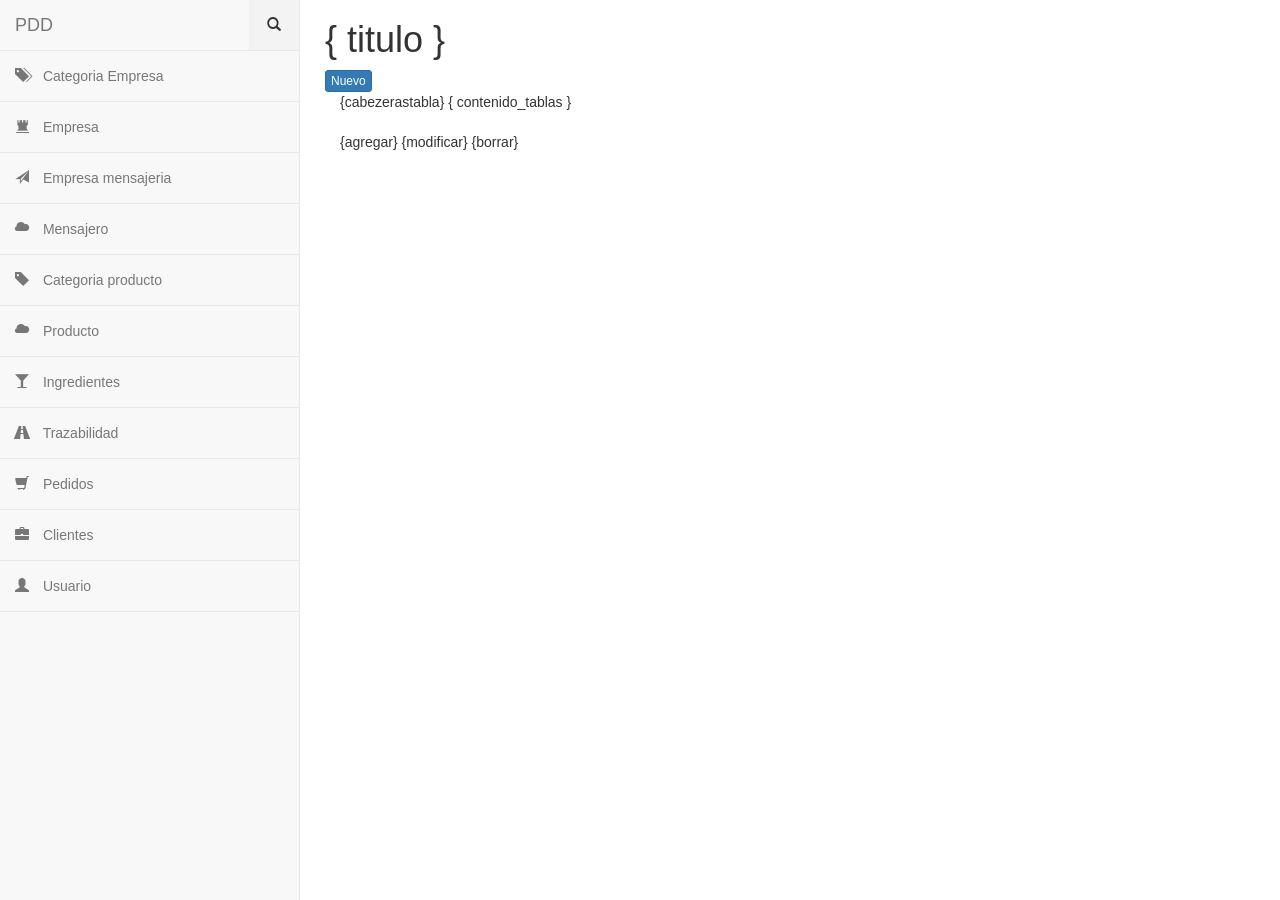
<file: public/index.html>
<!DOCTYPE html>
<html lang="es">
  <head>
    <meta charset="utf-8">
    <meta http-equiv="X-UA-Compatible" content="IE=edge">
    <meta name="viewport" content="width=device-width, initial-scale=1">
    <title>Sevicio de Pedidos Valledupar</title>

    <!-- Bootstrap -->
    <link href="css/bootstrap.min.css" rel="stylesheet">
    <link href="css/estilo.css" rel="stylesheet">

    <!-- HTML5 shim and Respond.js for IE8 support of HTML5 elements and media queries -->
    <!-- WARNING: Respond.js doesn't work if you view the page via file:// -->
    <!--[if lt IE 9]>
      <script src="https://oss.maxcdn.com/html5shiv/3.7.2/html5shiv.min.js"></script>
      <script src="https://oss.maxcdn.com/respond/1.4.2/respond.min.js"></script>
    <![endif]-->
  </head>
  <body>
    <div class="row">
    <!-- uncomment code for absolute positioning tweek see top comment in css -->
    <!-- <div class="absolute-wrapper"> </div> -->
    <!-- Menu -->
    <div class="side-menu">
    
    <nav class="navbar navbar-default" role="navigation">
    <!-- Brand and toggle get grouped for better mobile display -->
    <div class="navbar-header">
        <div class="brand-wrapper">
            <!-- Hamburger -->
            <button type="button" class="navbar-toggle">
                <span class="sr-only">Toggle navigation</span>
                <span class="icon-bar"></span>
                <span class="icon-bar"></span>
                <span class="icon-bar"></span>
            </button>

            <!-- Brand -->
            <div class="brand-name-wrapper">
                <a class="navbar-brand" href="#">
                    PDD
                </a>
            </div>

            <!-- Search -->
            <a data-toggle="collapse" href="#search" class="btn btn-default" id="search-trigger">
                <span class="glyphicon glyphicon-search"></span>
            </a>

            <!-- Search body -->
            <div id="search" class="panel-collapse collapse">
                <div class="panel-body">
                    <form class="navbar-form" role="search">
                        <div class="form-group">
                            <input type="text" class="form-control" placeholder="Search">
                        </div>
                        <button type="submit" class="btn btn-default "><span class="glyphicon glyphicon-ok"></span></button>
                    </form>
                </div>
            </div>
        </div>

    </div>

    <!-- Main Menu -->
    <div class="side-menu-container">
        <ul class="nav navbar-nav">

            <li><a href="/Pedidos/categoriaempresa/"><span class="glyphicon glyphicon-tags"></span> Categoria Empresa </a></li>
            <li><a href="/Pedidos/empresa/"><span class="glyphicon glyphicon-tower"></span> Empresa </a></li>
            <li><a href="/Pedidos/empresamensajeria/"><span class="glyphicon glyphicon-send"></span> Empresa mensajeria </a></li> 
            <li><a href="/Pedidos/mensajeros/"><span class="glyphicon glyphicon-cloud"></span> Mensajero </a></li> 
            <li><a href="/Pedidos/categoriaproducto/"><span class="glyphicon glyphicon-tag"></span> Categoria producto </a></li> 
            <li><a href="/Pedidos/productos/"><span class="glyphicon glyphicon-cloud"></span> Producto </a></li> 
            <li><a href="/Pedidos/ingredientes/"><span class="glyphicon glyphicon-glass"></span> Ingredientes </a></li>
            <li><a href="/Pedidos/trazabilidad/"><span class="glyphicon glyphicon-road"></span> Trazabilidad </a></li> 
            <li><a href="/Pedidos/pedidos/"><span class="glyphicon glyphicon-shopping-cart"></span> Pedidos</a></li>               
			      <li><a href="/Pedidos/clientes/"><span class="glyphicon glyphicon-briefcase"></span> Clientes</a></li>
            <li><a href="/Pedidos/usuarios/"><span class="glyphicon glyphicon-user"></span> Usuario</a></li>

        </ul>
    </div><!-- /.navbar-collapse -->
</nav>
    
    </div>

    <!-- Main Content -->
    <div class="container-fluid">
        <div class="side-body">
           <h1> { titulo } </h1>
           <button class="btn btn-primary btn-xs" data-title="Create" data-toggle="modal" data-target="#create" >Nuevo</button>
	<div class="row">
		
        
        <div class="col-md-12">
        
        <div class="table-responsive">                
              <table id="mytable" class="table table-bordred table-striped">
                   
                   <thead>
                   {cabezerastabla}
                   </thead>
    <tbody>   
   { contenido_tablas }
    
    </tbody>
        
</table>

 <!-- <div class="clearfix"></div>
<ul class="pagination pull-right">
  <li class="disabled"><a href="#"><span class="glyphicon glyphicon-chevron-left"></span></a></li>
  <li class="active"><a href="#">1</a></li>
  <li><a href="#">2</a></li>
  <li><a href="#">3</a></li>
  <li><a href="#">4</a></li>
  <li><a href="#">5</a></li>
  <li><a href="#"><span class="glyphicon glyphicon-chevron-right"></span></a></li>
</ul>
                
            </div>
            
        </div>
	</div>  -->
  {agregar}
  {modificar}
  {borrar}



    
    
    
   
   
        </div>
    </div>
</div>

    <!-- jQuery (necessary for Bootstrap's JavaScript plugins) -->
    <script src="https://ajax.googleapis.com/ajax/libs/jquery/1.11.1/jquery.min.js"></script>
    <!-- Include all compiled plugins (below), or include individual files as needed -->
    <script src="js/bootstrap.min.js"></script>
  </body>
</html>
</file>
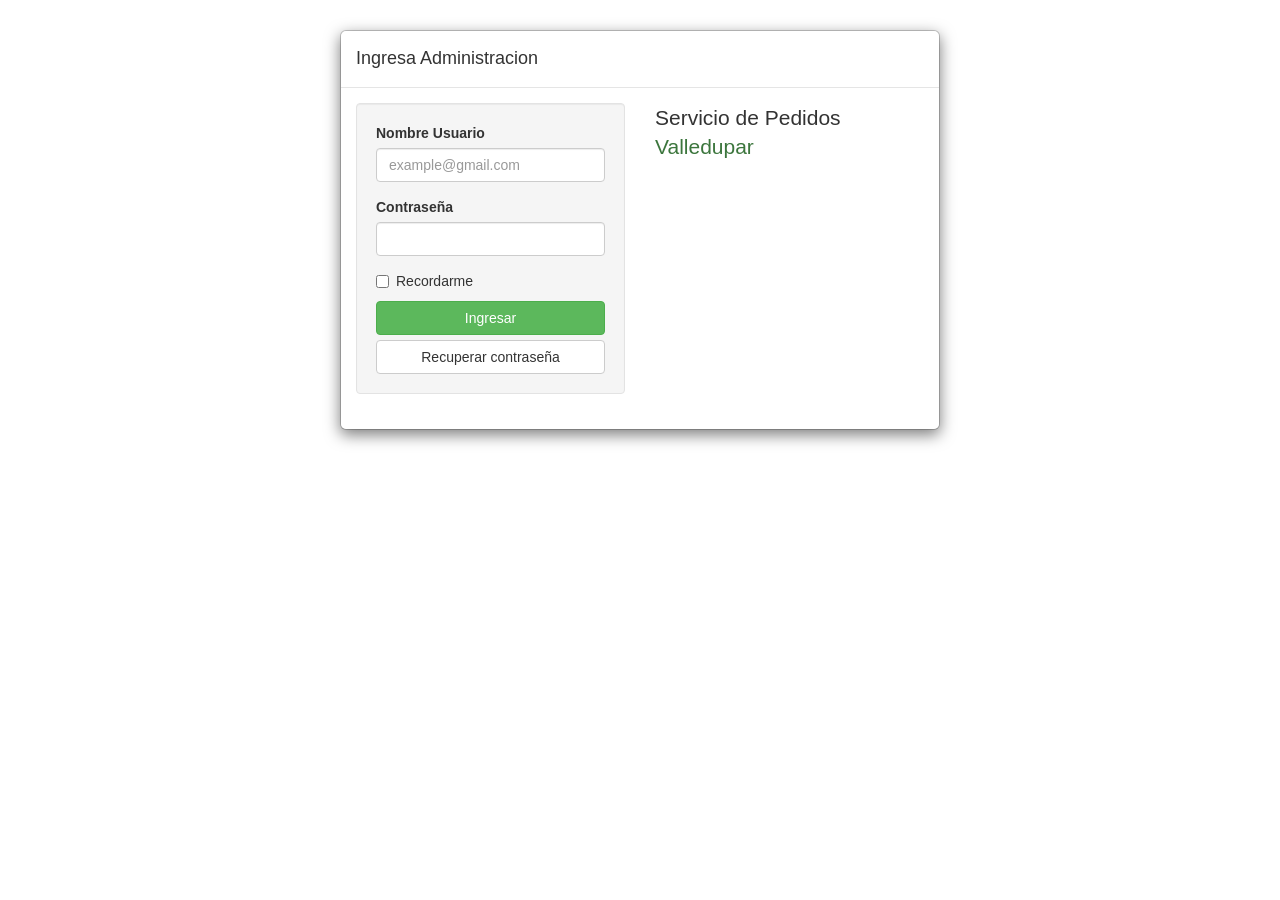
<file: public/login.html>
<!DOCTYPE html>
<html lang="es">
  <head>
    <meta charset="utf-8">
    <meta http-equiv="X-UA-Compatible" content="IE=edge">
    <meta name="viewport" content="width=device-width, initial-scale=1">
    <title>Sevicio de Pedidos Valledupar</title>

    <!-- Bootstrap -->
    <link href="css/bootstrap.min.css" rel="stylesheet">

    <!-- HTML5 shim and Respond.js for IE8 support of HTML5 elements and media queries -->
    <!-- WARNING: Respond.js doesn't work if you view the page via file:// -->
    <!--[if lt IE 9]>
      <script src="https://oss.maxcdn.com/html5shiv/3.7.2/html5shiv.min.js"></script>
      <script src="https://oss.maxcdn.com/respond/1.4.2/respond.min.js"></script>
    <![endif]-->
  </head>
  <body>
    <div id="login-overlay" class="modal-dialog">
      <div class="modal-content">
          <div class="modal-header">
              <h4 class="modal-title" id="myModalLabel">Ingresa Administracion</h4>
          </div>
          <div class="modal-body">
              <div class="row">
                  <div class="col-xs-6">
                      <div class="well">
                          <form id="loginForm" method="POST" action="/login/" novalidate="novalidate">
                              <div class="form-group">
                                  <label for="username" class="control-label">Nombre Usuario</label>
                                  <input type="text" class="form-control" id="username" name="username" value="" required="" title="porfavor ingrese nombre de usuario" placeholder="example@gmail.com">
                                  <span class="help-block"></span>
                              </div>
                              <div class="form-group">
                                  <label for="password" class="control-label">Contraseña</label>
                                  <input type="password" class="form-control" id="password" name="password" value="" required="" title="porfavor ingrese contraseña">
                                  <span class="help-block"></span>
                              </div>
                              <div id="loginErrorMsg" class="alert alert-error hide">Wrong username og password</div>
                              <div class="checkbox">
                                  <label>
                                      <input type="checkbox" name="remember" id="remember"> Recordarme
                                  </label>
                                  
                              </div>
                              <button type="submit" class="btn btn-success btn-block">Ingresar</button>
                              <a href="/forgot/" class="btn btn-default btn-block">Recuperar contraseña</a>
                          </form>
                      </div>
                  </div>
                  <div class="col-xs-6">
                      <p class="lead">Servicio de Pedidos <span class="text-success">Valledupar</span></p>
                  </div>
              </div>
          </div>
      </div>
  </div>

    <!-- jQuery (necessary for Bootstrap's JavaScript plugins) -->
    <script src="https://ajax.googleapis.com/ajax/libs/jquery/1.11.1/jquery.min.js"></script>
    <!-- Include all compiled plugins (below), or include individual files as needed -->
    <script src="js/bootstrap.min.js"></script>
  </body>
</html>
</file>
<file: public/css/estilo.css>
:focus {
  outline: none;
}
.row {
  margin-right: 0;
  margin-left: 0;
}
/* 
    Sometimes the sub menus get too large for the page and prevent the menu from scrolling, limiting functionality
    A quick fix is to change .side-menu to 

    -> position:absolute
    
    and uncomment the code below.
    You also need to uncomment 
    
    -> <div class="absolute-wrapper"> </div> in the html file

    you also need to tweek the animation. Just uncomment the code in that section
    --------------------------------------------------------------------------------------------------------------------
    If you want to make it really neat i suggest you look into an alternative like http://areaaperta.com/nicescroll/
    This will allow the menu to say fixed on body scoll and scoll on the side bar if it get to large
*/
/*.absolute-wrapper{
    position: fixed;
    width: 300px;
    height: 100%;
    background-color: #f8f8f8;
    border-right: 1px solid #e7e7e7;
}*/

.side-menu {
  position: fixed;
  width: 300px;
  height: 100%;
  background-color: #f8f8f8;
  border-right: 1px solid #e7e7e7;
}
.side-menu .navbar {
  border: none;
}
.side-menu .navbar-header {
  width: 100%;
  border-bottom: 1px solid #e7e7e7;
}
.side-menu .navbar-nav .active a {
  background-color: transparent;
  margin-right: -1px;
  border-right: 5px solid #e7e7e7;
}
.side-menu .navbar-nav li {
  display: block;
  width: 100%;
  border-bottom: 1px solid #e7e7e7;
}
.side-menu .navbar-nav li a {
  padding: 15px;
}
.side-menu .navbar-nav li a .glyphicon {
  padding-right: 10px;
}
.side-menu #dropdown {
  border: 0;
  margin-bottom: 0;
  border-radius: 0;
  background-color: transparent;
  box-shadow: none;
}
.side-menu #dropdown .caret {
  float: right;
  margin: 9px 5px 0;
}
.side-menu #dropdown .indicator {
  float: right;
}
.side-menu #dropdown > a {
  border-bottom: 1px solid #e7e7e7;
}
.side-menu #dropdown .panel-body {
  padding: 0;
  background-color: #f3f3f3;
}
.side-menu #dropdown .panel-body .navbar-nav {
  width: 100%;
}
.side-menu #dropdown .panel-body .navbar-nav li {
  padding-left: 15px;
  border-bottom: 1px solid #e7e7e7;
}
.side-menu #dropdown .panel-body .navbar-nav li:last-child {
  border-bottom: none;
}
.side-menu #dropdown .panel-body .panel > a {
  margin-left: -20px;
  padding-left: 35px;
}
.side-menu #dropdown .panel-body .panel-body {
  margin-left: -15px;
}
.side-menu #dropdown .panel-body .panel-body li {
  padding-left: 30px;
}
.side-menu #dropdown .panel-body .panel-body li:last-child {
  border-bottom: 1px solid #e7e7e7;
}
.side-menu #search-trigger {
  background-color: #f3f3f3;
  border: 0;
  border-radius: 0;
  position: absolute;
  top: 0;
  right: 0;
  padding: 15px 18px;
}
.side-menu .brand-name-wrapper {
  min-height: 50px;
}
.side-menu .brand-name-wrapper .navbar-brand {
  display: block;
}
.side-menu #search {
  position: relative;
  z-index: 1000;
}
.side-menu #search .panel-body {
  padding: 0;
}
.side-menu #search .panel-body .navbar-form {
  padding: 0;
  padding-right: 50px;
  width: 100%;
  margin: 0;
  position: relative;
  border-top: 1px solid #e7e7e7;
}
.side-menu #search .panel-body .navbar-form .form-group {
  width: 100%;
  position: relative;
}
.side-menu #search .panel-body .navbar-form input {
  border: 0;
  border-radius: 0;
  box-shadow: none;
  width: 100%;
  height: 50px;
}
.side-menu #search .panel-body .navbar-form .btn {
  position: absolute;
  right: 0;
  top: 0;
  border: 0;
  border-radius: 0;
  background-color: #f3f3f3;
  padding: 15px 18px;
}
/* Main body section */
.side-body {
  margin-left: 310px;
}
/* small screen */
@media (max-width: 768px) {
  .side-menu {
    position: relative;
    width: 100%;
    height: 0;
    border-right: 0;
    border-bottom: 1px solid #e7e7e7;
  }
  .side-menu .brand-name-wrapper .navbar-brand {
    display: inline-block;
  }
  /* Slide in animation */
  @-moz-keyframes slidein {
    0% {
      left: -300px;
    }
    100% {
      left: 10px;
    }
  }
  @-webkit-keyframes slidein {
    0% {
      left: -300px;
    }
    100% {
      left: 10px;
    }
  }
  @keyframes slidein {
    0% {
      left: -300px;
    }
    100% {
      left: 10px;
    }
  }
  @-moz-keyframes slideout {
    0% {
      left: 0;
    }
    100% {
      left: -300px;
    }
  }
  @-webkit-keyframes slideout {
    0% {
      left: 0;
    }
    100% {
      left: -300px;
    }
  }
  @keyframes slideout {
    0% {
      left: 0;
    }
    100% {
      left: -300px;
    }
  }
  /* Slide side menu*/
  /* Add .absolute-wrapper.slide-in for scrollable menu -> see top comment */
  .side-menu-container > .navbar-nav.slide-in {
    -moz-animation: slidein 300ms forwards;
    -o-animation: slidein 300ms forwards;
    -webkit-animation: slidein 300ms forwards;
    animation: slidein 300ms forwards;
    -webkit-transform-style: preserve-3d;
    transform-style: preserve-3d;
  }
  .side-menu-container > .navbar-nav {
    /* Add position:absolute for scrollable menu -> see top comment */
    position: fixed;
    left: -300px;
    width: 300px;
    top: 43px;
    height: 100%;
    border-right: 1px solid #e7e7e7;
    background-color: #f8f8f8;
    -moz-animation: slideout 300ms forwards;
    -o-animation: slideout 300ms forwards;
    -webkit-animation: slideout 300ms forwards;
    animation: slideout 300ms forwards;
    -webkit-transform-style: preserve-3d;
    transform-style: preserve-3d;
  }
  /* Uncomment for scrollable menu -> see top comment */
  /*.absolute-wrapper{
        width:285px;
        -moz-animation: slideout 300ms forwards;
        -o-animation: slideout 300ms forwards;
        -webkit-animation: slideout 300ms forwards;
        animation: slideout 300ms forwards;
        -webkit-transform-style: preserve-3d;
        transform-style: preserve-3d;
    }*/
  @-moz-keyframes bodyslidein {
    0% {
      left: 0;
    }
    100% {
      left: 300px;
    }
  }
  @-webkit-keyframes bodyslidein {
    0% {
      left: 0;
    }
    100% {
      left: 300px;
    }
  }
  @keyframes bodyslidein {
    0% {
      left: 0;
    }
    100% {
      left: 300px;
    }
  }
  @-moz-keyframes bodyslideout {
    0% {
      left: 300px;
    }
    100% {
      left: 0;
    }
  }
  @-webkit-keyframes bodyslideout {
    0% {
      left: 300px;
    }
    100% {
      left: 0;
    }
  }
  @keyframes bodyslideout {
    0% {
      left: 300px;
    }
    100% {
      left: 0;
    }
  }
  /* Slide side body*/
  .side-body {
    margin-left: 5px;
    margin-top: 70px;
    position: relative;
    -moz-animation: bodyslideout 300ms forwards;
    -o-animation: bodyslideout 300ms forwards;
    -webkit-animation: bodyslideout 300ms forwards;
    animation: bodyslideout 300ms forwards;
    -webkit-transform-style: preserve-3d;
    transform-style: preserve-3d;
  }
  .body-slide-in {
    -moz-animation: bodyslidein 300ms forwards;
    -o-animation: bodyslidein 300ms forwards;
    -webkit-animation: bodyslidein 300ms forwards;
    animation: bodyslidein 300ms forwards;
    -webkit-transform-style: preserve-3d;
    transform-style: preserve-3d;
  }
  /* Hamburger */
  .navbar-toggle {
    border: 0;
    float: left;
    padding: 18px;
    margin: 0;
    border-radius: 0;
    background-color: #f3f3f3;
  }
  /* Search */
  #search .panel-body .navbar-form {
    border-bottom: 0;
  }
  #search .panel-body .navbar-form .form-group {
    margin: 0;
  }
  .navbar-header {
    /* this is probably redundant */
    position: fixed;
    z-index: 3;
    background-color: #f8f8f8;
  }
  /* Dropdown tweek */
  #dropdown .panel-body .navbar-nav {
    margin: 0;
  }
}
</file>
